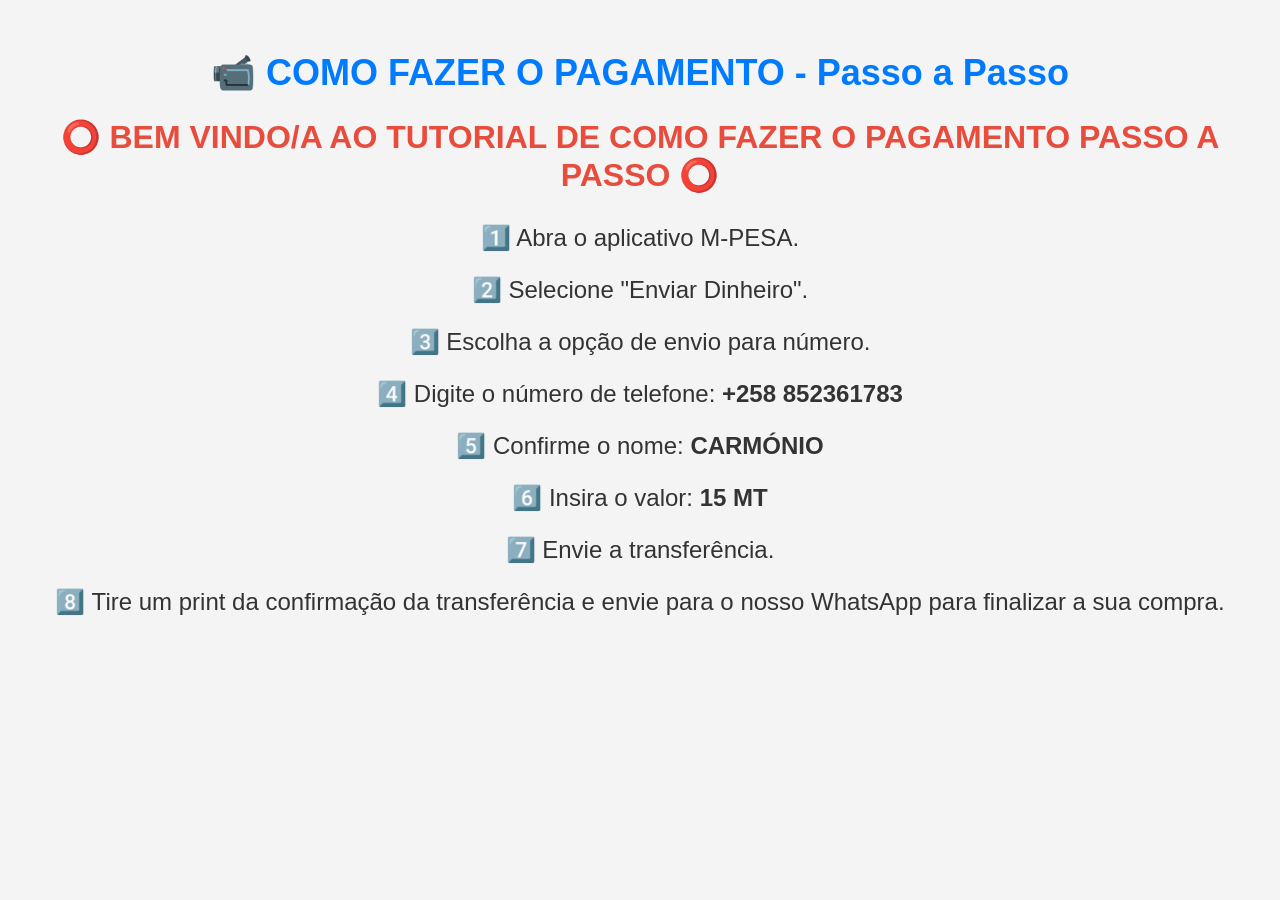
<file: tutorial-pagamento.html>
<!DOCTYPE html>
<html lang="pt">

<head>
  <meta charset="UTF-8">
  <meta name="viewport" content="width=device-width, initial-scale=1.0">
  <title>Tutorial de Pagamento</title>
  <style>
    body {
      font-family: Arial, sans-serif;
      background-color: #f4f4f4;
      padding: 20px;
    }

    h1 {
      text-align: center;
      color: #007bff;
      font-size: 36px;
      animation: fadeIn 2s ease-out;
    }

    .welcome-message {
      font-size: 32px;
      color: #e74c3c;
      text-align: center;
      font-weight: bold;
      animation: slideIn 2s ease-out;
    }

    .instructions {
      font-size: 24px;
      color: #333;
      margin-top: 30px;
      text-align: center;
    }

    .instructions p {
      margin-bottom: 15px;
    }

    @keyframes fadeIn {
      0% {
        opacity: 0;
      }

      100% {
        opacity: 1;
      }
    }

    @keyframes slideIn {
      0% {
        transform: translateX(-100%);
      }

      100% {
        transform: translateX(0);
      }
    }
  </style>
</head>

<body>
  <h1>📹 COMO FAZER O PAGAMENTO - Passo a Passo</h1>
  <div class="welcome-message">
    ⭕ BEM VINDO/A AO TUTORIAL DE COMO FAZER O PAGAMENTO PASSO A PASSO ⭕
  </div>

  <div class="instructions">
    <p>1️⃣ Abra o aplicativo M-PESA.</p>
    <p>2️⃣ Selecione "Enviar Dinheiro".</p>
    <p>3️⃣ Escolha a opção de envio para número.</p>
    <p>4️⃣ Digite o número de telefone: <strong>+258 852361783</strong></p>
    <p>5️⃣ Confirme o nome: <strong>CARMÓNIO</strong></p>
    <p>6️⃣ Insira o valor: <strong>15 MT</strong></p>
    <p>7️⃣ Envie a transferência.</p>
    <p>8️⃣ Tire um print da confirmação da transferência e envie para o nosso WhatsApp para finalizar a sua compra.</p>
  </div>
</body>

</html>
</file>
